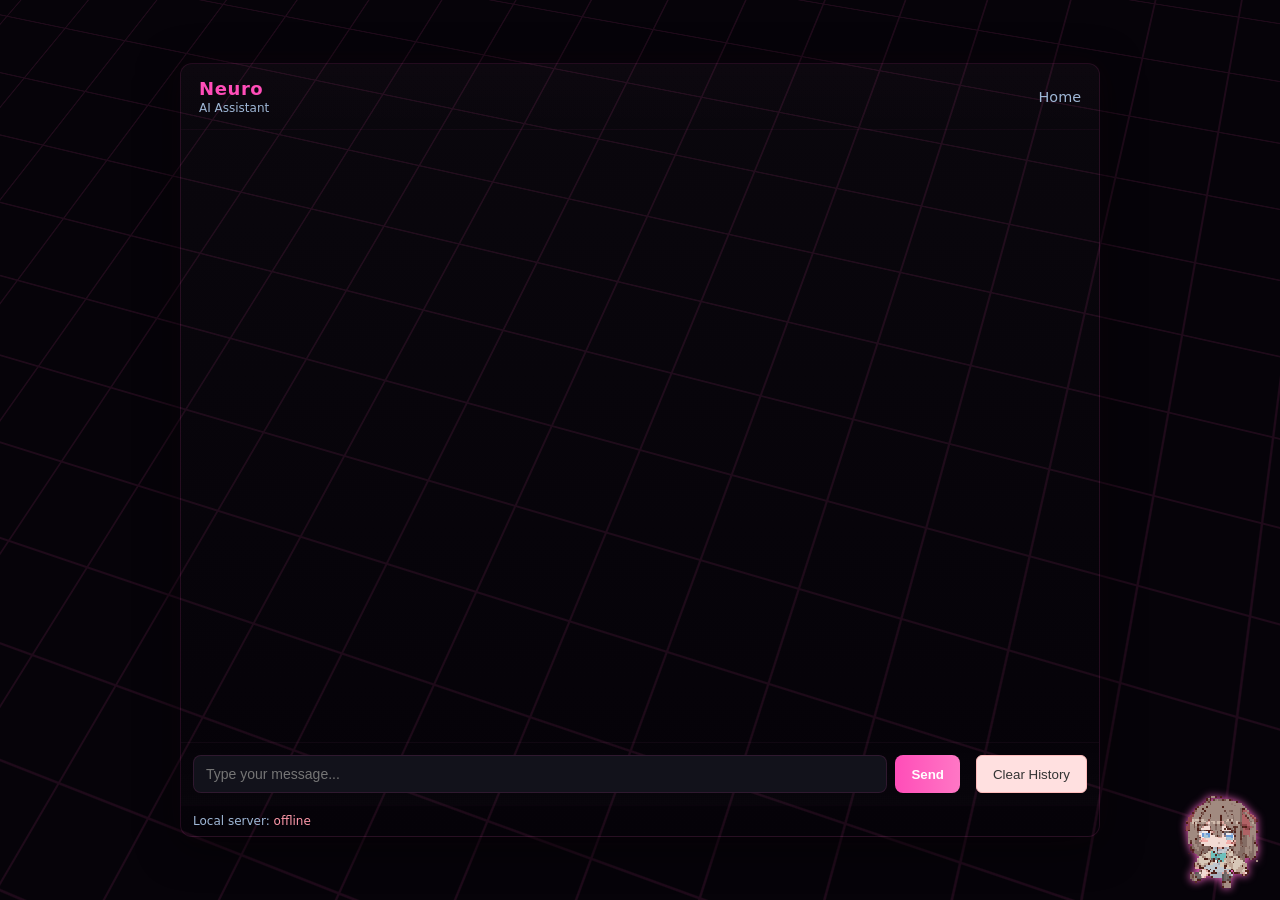
<file: Ai-Page-Remastered/Main/Neuro.html>
<!doctype html>
<html lang="en">
<head>
  <meta charset="utf-8" />
  <meta name="viewport" content="width=device-width,initial-scale=1" />
  <title>Neuro AI Chat</title>
  <link rel="stylesheet" href="../Main/styles.css">
  <link rel="stylesheet" href="../Background/tiles.css">
</head>
<body>
  <div class="chat-root"> <!-- test -->  
    <header class="chat-header">
      <div style="display: flex; justify-content: space-between; align-items: center;">
        <div>
          <h1>Neuro</h1>
          <p class="subtitle">AI Assistant</p>
        </div>
        <a href="index.html" style="color: #9fb7d6; text-decoration: none; font-size: 0.9rem;">Home</a>
      </div>
    </header>

    <main id="chatBox" class="chat-box" aria-live="polite"></main>

    <form id="inputForm" class="input-area" autocomplete="off">
      <input id="userInput" type="text" placeholder="Type your message..." />
      <button id="sendButton" type="submit">Send</button>
    </form>


    <footer class="chat-footer">Local server: <span id="serverStatus">unknown</span></footer>
  </div>

  <div id="neuro-corner">
    <img id="neuro-img" src="../NeuroSpin/Neuro.png" alt="Neuro-sama">
  </div>

  <!-- API Key Modal -->
  <div id="apiKeyModal" class="modal">
    <div class="modal-content">
      <h2>Enter Gemini API Key</h2>
      <p>To chat with Neuro, you need to provide a valid Google Gemini API key.</p>
      <input type="password" id="modalApiKeyInput" placeholder="Paste your API key here" />
      <button id="modalSaveBtn">Save & Start</button>
      <p id="modalError" style="color: #ff99aa; display: none; margin-top: 10px;"></p>
    </div>
  </div>

  <div id="tiles-root">
    <div id="background"></div>
  </div>

  <script src="../Background/tiles.js"></script>
  <script src="../NeuroSpin/Neurospin.js"></script>
  <script src="../Main/script.js"></script>
  
</body>
</html>
</file>
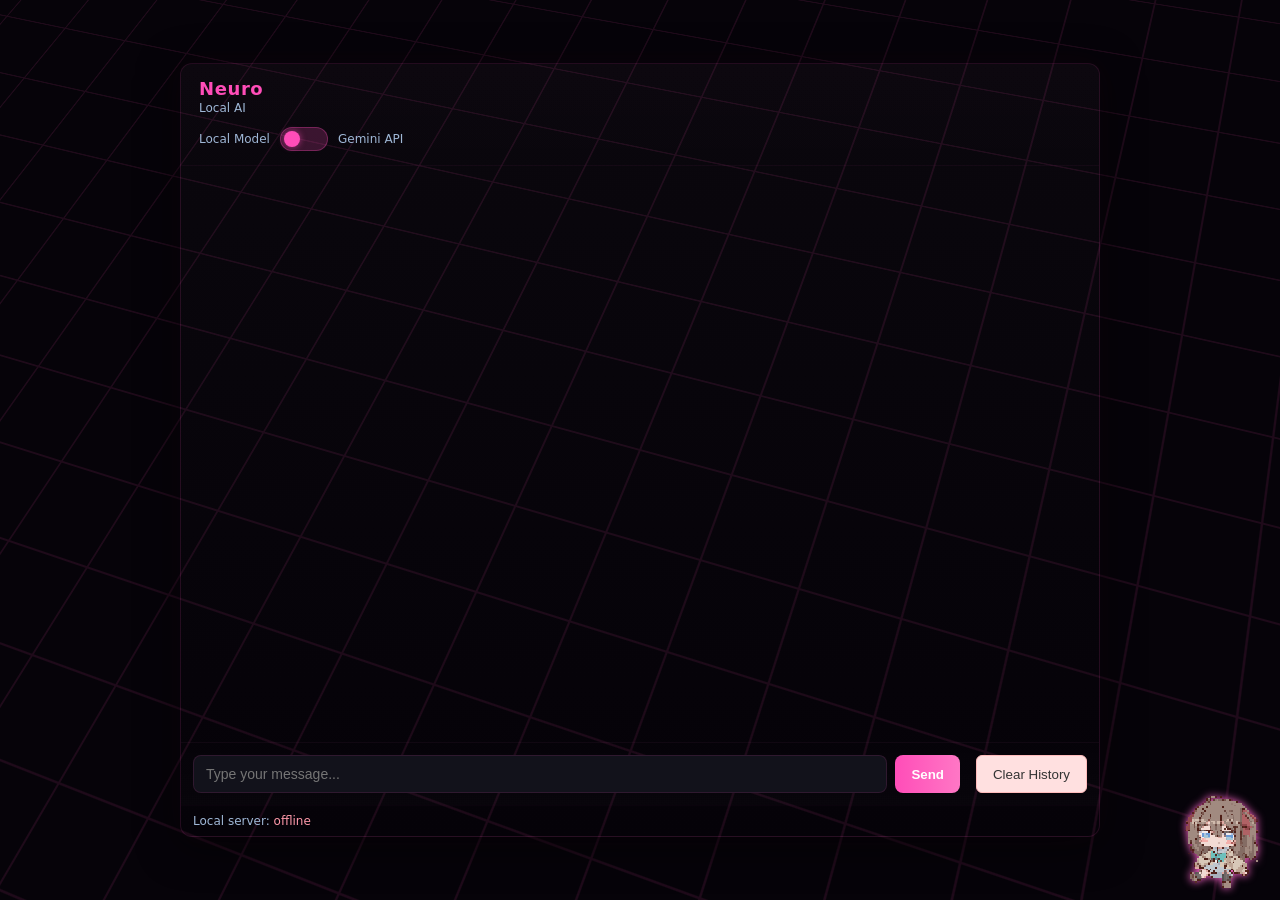
<file: NeuroAIPage/Main/Neuro.html>
<!doctype html>
<html lang="en">
<head>
  <meta charset="utf-8" />
  <meta name="viewport" content="width=device-width,initial-scale=1" />
  <title>AI Local Chat</title>
  <link rel="stylesheet" href="../Main/styles.css">
  <link rel="stylesheet" href="../Background/tiles.css">
</head>
<body>
  <div class="chat-root"> <!-- test -->  
    <header class="chat-header">
      <h1>Neuro</h1>
      <p class="subtitle">Local AI</p>
      <div class="model-switch">
        <label class="switch-label">
          <span class="model-option">Local Model</span>
          <label class="toggle-switch">
            <input type="checkbox" id="modelToggle">
            <span class="slider"></span>
          </label>
          <span class="model-option">Gemini API</span>
        </label>
        <input type="password" id="apiKeyInput" placeholder="Enter Gemini API Key" style="display:none;" />
        <button id="saveApiKey" style="display:none;">Save Key</button>
      </div>
    </header>

    <main id="chatBox" class="chat-box" aria-live="polite"></main>

    <form id="inputForm" class="input-area" autocomplete="off">
      <input id="userInput" type="text" placeholder="Type your message..." />
      <button id="sendButton" type="submit">Send</button>
    </form>


    <div id="neuro-corner">
      <img id="neuro-img" src="../NeuroSpin/Neuro.png" alt="Neuro-sama">
    </div>

    <footer class="chat-footer">Local server: <span id="serverStatus">unknown</span></footer>
  </div>

  <div id="tiles-root">
    <div id="background"></div>
  </div>

  <script src="../Background/tiles.js"></script>
  <script src="../NeuroSpin/Neurospin.js"></script>
  <script src="../Main/script.js"></script>
  
</body>
</html>
</file>
<file: Ai-Page-Remastered/Main/styles.css>
/* Color variables - reusable colors for the whole page */
:root { /* acts as system variable's path, providing global color definitions. in short, it's defining colors to be used throughout the CSS */
  --bg: #0b0b14;
  --panel: #12121b;
  --pink: #ff4db8;
  --accent: rgba(255, 77, 184, 0.12);
  --text: #e6e6ff;
}

/* Reset default styles */
* {
  box-sizing: border-box;
}

html, body {
  height: 100%;
  margin: 0;
  font-family: Inter, ui-sans-serif, system-ui, -apple-system, "Segoe UI", Roboto, "Helvetica Neue", Arial;

}

/* Main page background */
body {
  background: radial-gradient(circle at top left, #0b0f1c, var(--bg));
  color: var(--text);
  display: flex;
  align-items: center;
  justify-content: center;
  padding: 18px;
}

/* Main chat container */
.chat-root {
  width: 100%;
  max-width: 920px;
  height: 86vh;
  background: linear-gradient(180deg, rgba(255, 255, 255, 0.02), rgba(0, 0, 0, 0.06));
  border-radius: 12px;
  border: 1px solid rgba(255, 77, 184, 0.12);
  box-shadow: 0 8px 40px rgba(0, 0, 0, 0.6), 0 0 30px rgba(255, 77, 184, 0.04);
  display: flex;
  flex-direction: column;
  overflow: hidden;
  position: relative;
  z-index: 1; /* keep chat above tiles background */
  pointer-events: auto;
}

/* Chat header (title area) */
.chat-header {
  padding: 14px 18px;
  border-bottom: 1px solid rgba(255, 77, 184, 0.03);
  background: linear-gradient(0deg, transparent, rgba(255, 77, 184, 0.01));
  pointer-events: auto;
}

.chat-header h1 {
  margin: 0;
  color: var(--pink);
  font-size: 18px;
  letter-spacing: 0.6px;
}

.subtitle {
  margin: 2px 0 0 0;
  font-size: 12px;
  color: #9fb7d6;
}

/* Model switch container */
.model-switch {
  margin-top: 12px;
  display: flex;
  flex-direction: column;
  gap: 8px;
}

.switch-label {
  display: flex;
  align-items: center;
  gap: 10px;
  font-size: 13px;
  color: #b8c9e6;
}

.model-option {
  color: #9fb7d6;
  font-size: 12px;
}

/* Toggle switch styling */
.toggle-switch {
  position: relative;
  display: inline-block;
  width: 48px;
  height: 24px;
}

.toggle-switch input {
  opacity: 0;
  width: 0;
  height: 0;
}

/* --- New Pages Styling --- */

.page-container {
  width: 100%;
  max-width: 800px;
  background: linear-gradient(180deg, rgba(255, 255, 255, 0.02), rgba(0, 0, 0, 0.06));
  border-radius: 12px;
  border: 1px solid rgba(255, 77, 184, 0.12);
  box-shadow: 0 8px 40px rgba(0, 0, 0, 0.6), 0 0 30px rgba(255, 77, 184, 0.04);
  padding: 40px;
  text-align: center;
  position: relative;
  z-index: 1;
  backdrop-filter: blur(10px);
}

.page-title {
  color: var(--pink);
  font-size: 2.5rem;
  margin-bottom: 1rem;
  text-shadow: 0 0 15px rgba(255, 77, 184, 0.3);
}

.page-subtitle {
  color: #b8c9e6;
  font-size: 1.2rem;
  margin-bottom: 2rem;
  line-height: 1.6;
}

.feature-grid {
  display: grid;
  grid-template-columns: repeat(auto-fit, minmax(250px, 1fr));
  gap: 20px;
  margin: 30px 0;
  text-align: left;
}

.feature-item {
  background: rgba(255, 255, 255, 0.03);
  padding: 20px;
  border-radius: 8px;
  border: 1px solid rgba(255, 77, 184, 0.1);
}

.feature-item h3 {
  color: var(--pink);
  margin-top: 0;
}

.btn-primary {
  display: inline-block;
  background: var(--pink);
  color: #000;
  padding: 12px 30px;
  border-radius: 25px;
  text-decoration: none;
  font-weight: bold;
  font-size: 1.1rem;
  transition: all 0.3s ease;
  border: none;
  cursor: pointer;
  margin-top: 20px;
}

.btn-primary:hover {
  transform: translateY(-2px);
  box-shadow: 0 0 20px rgba(255, 77, 184, 0.4);
  background: #ff66c4;
}

.input-group {
  margin: 30px 0;
}

.input-field {
  width: 100%;
  max-width: 400px;
  padding: 15px;
  background: rgba(0, 0, 0, 0.3);
  border: 1px solid rgba(255, 77, 184, 0.3);
  border-radius: 8px;
  color: var(--text);
  font-size: 1.1rem;
  outline: none;
  transition: border-color 0.3s;
}

.input-field:focus {
  border-color: var(--pink);
  box-shadow: 0 0 10px rgba(255, 77, 184, 0.2);
}

.slider {
  position: absolute;
  cursor: pointer;
  top: 0;
  left: 0;
  right: 0;
  bottom: 0;
  background-color: rgba(255, 77, 184, 0.2);
  transition: 0.3s;
  border-radius: 24px;
  border: 1px solid rgba(255, 77, 184, 0.3);
}

.slider:before {
  position: absolute;
  content: "";
  height: 16px;
  width: 16px;
  left: 3px;
  bottom: 3px;
  background-color: var(--pink);
  transition: 0.3s;
  border-radius: 50%;
  box-shadow: 0 0 6px rgba(255, 77, 184, 0.6);
}

input:checked + .slider {
  background-color: rgba(77, 184, 255, 0.2);
  border-color: rgba(77, 184, 255, 0.3);
  
}

input:checked + .slider:before {
  transform: translateX(24px);
  background-color: #4db8ff;
  box-shadow: 0 0 6px rgba(77, 184, 255, 0.6);
}

/* API key input */
#apiKeyInput {
  padding: 8px 10px;
  border-radius: 6px;
  border: 1px solid rgba(77, 184, 255, 0.2);
  background: rgba(15, 21, 48, 0.6);
  color: var(--text);
  font-size: 12px;
  outline: none;
  transition: all 0.3s;
}

#apiKeyInput:focus {
  border-color: rgba(77, 184, 255, 0.4);
  box-shadow: 0 0 8px rgba(77, 184, 255, 0.2);
}

#saveApiKey {
  padding: 6px 14px;
  border-radius: 6px;
  border: none;
  background: linear-gradient(90deg, #4db8ff, #77c5ff);
  color: white;
  font-weight: 600;
  font-size: 12px;
  cursor: pointer;
  transition: transform 0.1s;
}

#saveApiKey:active {
  transform: translateY(1px);
}

/* Chat box (scrollable message area) */
.chat-box {
  flex: 1;
  padding: 16px;
  overflow-y: auto;
  display: flex;
  flex-direction: column;
  gap: 10px;
  pointer-events: auto;
}

/* Message bubbles (base style) */
.msg {
  max-width: 86%;
  padding: 10px 12px;
  border-radius: 8px;
  white-space: pre-wrap;
}

/* User messages (left side, pink) */
.msg.user {
  align-self: flex-start;
  background: linear-gradient(180deg, rgba(255, 77, 184, 0.06), rgba(255, 77, 184, 0.03));
  border: 1px solid rgba(255, 77, 184, 0.12);
  color: #ffd9f0;
  font-weight: 600;
}

/* AI messages (right side, blue) */
.msg.ai {
  align-self: flex-end;
  background: #0f1530;
}

/* Modal Styling */
.modal {
  display: none; /* Hidden by default */
  position: fixed;
  z-index: 1000;
  left: 0;
  top: 0;
  width: 100%;
  height: 100%;
  background-color: rgba(0, 0, 0, 0.7);
  backdrop-filter: blur(5px);
  align-items: center;
  justify-content: center;
}

.modal-content {
  background: #1a1a24;
  padding: 30px;
  border-radius: 12px;
  border: 1px solid rgba(255, 77, 184, 0.3);
  box-shadow: 0 0 30px rgba(255, 77, 184, 0.2);
  text-align: center;
  width: 90%;
  max-width: 400px;
  color: #e6e6ff;
}

.modal-content h2 {
  color: #ff4db8;
  margin-top: 0;
}

.modal-content input {
  width: 100%;
  padding: 12px;
  margin: 20px 0;
  background: rgba(0, 0, 0, 0.3);
  border: 1px solid rgba(255, 77, 184, 0.3);
  border-radius: 6px;
  color: white;
  outline: none;
}

.modal-content input:focus {
  border-color: #ff4db8;
}

.modal-content button {
  background: #ff4db8;
  color: black;
  border: none;
  padding: 12px 24px;
  border-radius: 25px;
  font-weight: bold;
  cursor: pointer;
  transition: transform 0.2s;
}

.modal-content button:hover {
  transform: scale(1.05);
  background: #ff66c4;
}
  border: 1px solid rgba(180, 190, 255, 0.06);
  color: #cfe1ff;
}

/* Info messages (center, gray) */
.msg.info {
  align-self: center;
  background: transparent;
  color: #9bb0c9;
  font-size: 12px;
}

/* Input area at the bottom */
.input-area {
  display: flex;
  padding: 12px;
  border-top: 1px solid rgba(255, 77, 184, 0.03);
  gap: 8px;
  background: linear-gradient(0deg, rgba(255, 255, 255, 0.01), transparent);
  pointer-events: auto;
}

/* Text input field */
#userInput {
  flex: 1;
  padding: 10px 12px;
  border-radius: 8px;
  border: 1px solid rgba(255, 77, 184, 0.12);
  background: var(--panel);
  color: var(--text);
  outline: none;
  font-size: 14px;
}

/* Input field when clicked */
#userInput:focus {
  box-shadow: 0 0 10px rgba(255, 77, 184, 0.08);
}

/* Send button */
#sendButton {
  padding: 10px 16px;
  border-radius: 8px;
  border: none;
  background: linear-gradient(90deg, var(--pink), #ff77c5);
  color: white;
  font-weight: 700;
  cursor: pointer;
}

/* Send button when clicked */
#sendButton:active {
  transform: translateY(1px);
}

/* Clear History button */
#clearButton {
  margin-left: 8px;
  padding: 6px 16px;
  border-radius: 6px;
  background: #ffe0e0;
  color: #333;
  border: 1px solid #fbb;
  cursor: pointer;
}

/* Footer text */
.chat-footer {
  padding: 8px 12px;
  font-size: 12px;
  color: #9fb7d6;
  border-top: 1px solid rgba(255, 77, 184, 0.02);
  pointer-events: auto;
}

/* Scrollbar width */
.chat-box::-webkit-scrollbar {
  width: 8px;
}

/* Scrollbar handle */
.chat-box::-webkit-scrollbar-thumb {
  background: rgba(255, 77, 184, 0.12);
  border-radius: 8px;
}

/* Neuro character in bottom-right corner
   The container (#neuro-corner) is used for spinning (rotation).
   The inner image (#neuro-corner img) is used for bobbing (translateY).
   Separating them avoids transform conflicts between rotation and translate. */
#neuro-corner {
  position: fixed;
  bottom: 10px;
  right: 10px;
  z-index: 1001; /* Higher than modal (1000) so it can be clicked */
  /* container doesn't size the image directly */
}

#neuro-corner img {
  width: 96px;
  image-rendering: pixelated;
  filter: drop-shadow(0 0 4px #ff66cc);
  display: block;
}

/* Continuous rotation on the wrapper */
#neuro-corner.spinning {
  animation: neuro-spin 4s linear infinite;
}

/* When talking, run the bobbing animation on the inner image while the wrapper spins */
#neuro-corner.spinning.talking img {
  animation: neuro-bob 0.4s ease-in-out infinite;
}

/* Fallback: if only talking is applied (no spinning), bob the image */
#neuro-corner.talking img {
  animation: neuro-bob 0.4s ease-in-out infinite !important;
}

@keyframes neuro-bob {
  0% { transform: translateY(0px); }
  50% { transform: translateY(-12px); }
  100% { transform: translateY(0px); }
}

@keyframes neuro-spin {
  from { transform: rotate(0deg); }
  to   { transform: rotate(360deg); }
}
</file>
<file: Ai-Page-Remastered/Background/tiles.css>
/* Tiles Background System - Separate from chat interface */

/* Tiles root container - positioned behind everything */
#tiles-root {
    position: fixed;
    top: 0;
    left: 0;
    width: 100%;
    height: 100%;
    z-index: 0;
    overflow: hidden;
    pointer-events: none;
}

/* Background element for tiles */
#background {
    position: fixed;
    top: 0;
    left: 0;
    width: 100%;
    height: 100%;
    background: transparent;
    pointer-events: auto;
}

/* Grid container for 3D tiles effect */
.grid-container {
    position: absolute;
    top: 0;
    left: 0;
    width: 100%;
    height: 100%;
    background-color: #000;
    display: flex;
    align-items: center;
    justify-content: center;
    overflow: hidden;
    perspective: 1200px; /* Adjust perspective for 3D effect */
    pointer-events: auto;
}

/* 3D transformed grid of tiles */
#container {
    opacity: 0.5;
    width: 300vmax;
    height: 300vmax;
    display: grid;
    grid-template-rows: repeat(40, 1fr);
    grid-template-columns: repeat(40, 1fr);
    position: absolute;
    transform-style: preserve-3d;
    transform: 
        rotateX(30deg) 
        rotateY(-5deg) 
        rotateZ(20deg) 
        translateX(10%) 
        translateY(20%);
    pointer-events: auto;
}

/* Individual tile styling */
.tile {
    border: 1px solid rgba(255, 77, 184, 0.2);
    background-color: rgba(40, 20, 60, 0.3);
    transition: all 1s cubic-bezier(0, 0, 0.2, 1);
    will-change: transform, background-color;
    pointer-events: auto;
}

/* Tile hover effects - mixed pink and blue theme */
.tile.active-hover,
.tile:hover {
    transition-duration: 0s;
    transform: translate(-7.5px, -7.5px);
}

.tile.active-hover:nth-child(2n),
.tile:nth-child(2n):hover {
    background-color: rgba(255, 77, 184, 0.6);
    border-color: rgba(255, 77, 184, 0.7);
}

.tile.active-hover:nth-child(4n+1),
.tile:nth-child(4n+1):hover {
    background-color: rgba(77, 184, 255, 0.6);
    border-color: rgba(77, 184, 255, 0.7);
}

.tile.active-hover:nth-child(4n+3),
.tile:nth-child(4n+3):hover {
    background-color: rgba(255, 119, 197, 0.5);
    border-color: rgba(255, 119, 197, 0.7);
}

.tile.active-hover:nth-child(7n),
.tile:nth-child(7n):hover {
    background-color: rgba(77, 200, 255, 0.5);
    border-color: rgba(77, 200, 255, 0.7);
}

.tile.active-hover:nth-child(7n+3),
.tile:nth-child(7n+3):hover {
    background-color: rgba(255, 77, 184, 0.65);
    border-color: rgba(255, 77, 184, 0.8);
}

.tile.active-hover:nth-child(7n+5),
.tile:nth-child(7n+5):hover {
    background-color: rgba(150, 120, 255, 0.5);
    border-color: rgba(150, 120, 255, 0.7);
}

.tile.active-hover:nth-child(7n+6),
.tile:nth-child(7n+6):hover {
    background-color: rgba(255, 102, 204, 0.6);
    border-color: rgba(255, 102, 204, 0.7);
}

.tile.active-hover:nth-child(11n+1),
.tile:nth-child(11n+1):hover {
    background-color: rgba(119, 197, 255, 0.55);
    border-color: rgba(119, 197, 255, 0.7);
}

.tile.active-hover:nth-child(11n+4),
.tile:nth-child(11n+4):hover {
    background-color: rgba(255, 77, 184, 0.7);
    border-color: rgba(255, 77, 184, 0.8);
}

.tile.active-hover:nth-child(11n+7),
.tile:nth-child(11n+7):hover {
    background-color: rgba(255, 140, 200, 0.5);
    border-color: rgba(255, 140, 200, 0.7);
}

.tile.active-hover:nth-child(11n+10),
.tile:nth-child(11n+10):hover {
    background-color: rgba(100, 180, 255, 0.6);
    border-color: rgba(100, 180, 255, 0.7);
}
</file>
<file: NeuroAIPage/Main/styles.css>
/* Color variables - reusable colors for the whole page */
:root { /* acts as system variable's path, providing global color definitions. in short, it's defining colors to be used throughout the CSS */
  --bg: #0b0b14;
  --panel: #12121b;
  --pink: #ff4db8;
  --accent: rgba(255, 77, 184, 0.12);
  --text: #e6e6ff;
}

/* Reset default styles */
* {
  box-sizing: border-box;
}

html, body {
  height: 100%;
  margin: 0;
  font-family: Inter, ui-sans-serif, system-ui, -apple-system, "Segoe UI", Roboto, "Helvetica Neue", Arial;

}

/* Main page background */
body {
  background: radial-gradient(circle at top left, #0b0f1c, var(--bg));
  color: var(--text);
  display: flex;
  align-items: center;
  justify-content: center;
  padding: 18px;
}

/* Main chat container */
.chat-root {
  width: 100%;
  max-width: 920px;
  height: 86vh;
  background: linear-gradient(180deg, rgba(255, 255, 255, 0.02), rgba(0, 0, 0, 0.06));
  border-radius: 12px;
  border: 1px solid rgba(255, 77, 184, 0.12);
  box-shadow: 0 8px 40px rgba(0, 0, 0, 0.6), 0 0 30px rgba(255, 77, 184, 0.04);
  display: flex;
  flex-direction: column;
  overflow: hidden;
  position: relative;
  z-index: 1; /* keep chat above tiles background */
  pointer-events: auto;
}

/* Chat header (title area) */
.chat-header {
  padding: 14px 18px;
  border-bottom: 1px solid rgba(255, 77, 184, 0.03);
  background: linear-gradient(0deg, transparent, rgba(255, 77, 184, 0.01));
  pointer-events: auto;
}

.chat-header h1 {
  margin: 0;
  color: var(--pink);
  font-size: 18px;
  letter-spacing: 0.6px;
}

.subtitle {
  margin: 2px 0 0 0;
  font-size: 12px;
  color: #9fb7d6;
}

/* Model switch container */
.model-switch {
  margin-top: 12px;
  display: flex;
  flex-direction: column;
  gap: 8px;
}

.switch-label {
  display: flex;
  align-items: center;
  gap: 10px;
  font-size: 13px;
  color: #b8c9e6;
}

.model-option {
  color: #9fb7d6;
  font-size: 12px;
}

/* Toggle switch styling */
.toggle-switch {
  position: relative;
  display: inline-block;
  width: 48px;
  height: 24px;
}

.toggle-switch input {
  opacity: 0;
  width: 0;
  height: 0;
}

.slider {
  position: absolute;
  cursor: pointer;
  top: 0;
  left: 0;
  right: 0;
  bottom: 0;
  background-color: rgba(255, 77, 184, 0.2);
  transition: 0.3s;
  border-radius: 24px;
  border: 1px solid rgba(255, 77, 184, 0.3);
}

.slider:before {
  position: absolute;
  content: "";
  height: 16px;
  width: 16px;
  left: 3px;
  bottom: 3px;
  background-color: var(--pink);
  transition: 0.3s;
  border-radius: 50%;
  box-shadow: 0 0 6px rgba(255, 77, 184, 0.6);
}

input:checked + .slider {
  background-color: rgba(77, 184, 255, 0.2);
  border-color: rgba(77, 184, 255, 0.3);
  
}

input:checked + .slider:before {
  transform: translateX(24px);
  background-color: #4db8ff;
  box-shadow: 0 0 6px rgba(77, 184, 255, 0.6);
}

/* API key input */
#apiKeyInput {
  padding: 8px 10px;
  border-radius: 6px;
  border: 1px solid rgba(77, 184, 255, 0.2);
  background: rgba(15, 21, 48, 0.6);
  color: var(--text);
  font-size: 12px;
  outline: none;
  transition: all 0.3s;
}

#apiKeyInput:focus {
  border-color: rgba(77, 184, 255, 0.4);
  box-shadow: 0 0 8px rgba(77, 184, 255, 0.2);
}

#saveApiKey {
  padding: 6px 14px;
  border-radius: 6px;
  border: none;
  background: linear-gradient(90deg, #4db8ff, #77c5ff);
  color: white;
  font-weight: 600;
  font-size: 12px;
  cursor: pointer;
  transition: transform 0.1s;
}

#saveApiKey:active {
  transform: translateY(1px);
}

/* Chat box (scrollable message area) */
.chat-box {
  flex: 1;
  padding: 16px;
  overflow-y: auto;
  display: flex;
  flex-direction: column;
  gap: 10px;
  pointer-events: auto;
}

/* Message bubbles (base style) */
.msg {
  max-width: 86%;
  padding: 10px 12px;
  border-radius: 8px;
  white-space: pre-wrap;
}

/* User messages (left side, pink) */
.msg.user {
  align-self: flex-start;
  background: linear-gradient(180deg, rgba(255, 77, 184, 0.06), rgba(255, 77, 184, 0.03));
  border: 1px solid rgba(255, 77, 184, 0.12);
  color: #ffd9f0;
  font-weight: 600;
}

/* AI messages (right side, blue) */
.msg.ai {
  align-self: flex-end;
  background: #0f1530;
  border: 1px solid rgba(180, 190, 255, 0.06);
  color: #cfe1ff;
}

/* Info messages (center, gray) */
.msg.info {
  align-self: center;
  background: transparent;
  color: #9bb0c9;
  font-size: 12px;
}

/* Input area at the bottom */
.input-area {
  display: flex;
  padding: 12px;
  border-top: 1px solid rgba(255, 77, 184, 0.03);
  gap: 8px;
  background: linear-gradient(0deg, rgba(255, 255, 255, 0.01), transparent);
  pointer-events: auto;
}

/* Text input field */
#userInput {
  flex: 1;
  padding: 10px 12px;
  border-radius: 8px;
  border: 1px solid rgba(255, 77, 184, 0.12);
  background: var(--panel);
  color: var(--text);
  outline: none;
  font-size: 14px;
}

/* Input field when clicked */
#userInput:focus {
  box-shadow: 0 0 10px rgba(255, 77, 184, 0.08);
}

/* Send button */
#sendButton {
  padding: 10px 16px;
  border-radius: 8px;
  border: none;
  background: linear-gradient(90deg, var(--pink), #ff77c5);
  color: white;
  font-weight: 700;
  cursor: pointer;
}

/* Send button when clicked */
#sendButton:active {
  transform: translateY(1px);
}

/* Clear History button */
#clearButton {
  margin-left: 8px;
  padding: 6px 16px;
  border-radius: 6px;
  background: #ffe0e0;
  color: #333;
  border: 1px solid #fbb;
  cursor: pointer;
}

/* Footer text */
.chat-footer {
  padding: 8px 12px;
  font-size: 12px;
  color: #9fb7d6;
  border-top: 1px solid rgba(255, 77, 184, 0.02);
  pointer-events: auto;
}

/* Scrollbar width */
.chat-box::-webkit-scrollbar {
  width: 8px;
}

/* Scrollbar handle */
.chat-box::-webkit-scrollbar-thumb {
  background: rgba(255, 77, 184, 0.12);
  border-radius: 8px;
}

/* Neuro character in bottom-right corner
   The container (#neuro-corner) is used for spinning (rotation).
   The inner image (#neuro-corner img) is used for bobbing (translateY).
   Separating them avoids transform conflicts between rotation and translate. */
#neuro-corner {
  position: fixed;
  bottom: 10px;
  right: 10px;
  z-index: 1000;
  /* container doesn't size the image directly */
}

#neuro-corner img {
  width: 96px;
  image-rendering: pixelated;
  filter: drop-shadow(0 0 4px #ff66cc);
  display: block;
}

/* Continuous rotation on the wrapper */
#neuro-corner.spinning {
  animation: neuro-spin 4s linear infinite;
}

/* When talking, run the bobbing animation on the inner image while the wrapper spins */
#neuro-corner.spinning.talking img {
  animation: neuro-bob 0.4s ease-in-out infinite;
}

/* Fallback: if only talking is applied (no spinning), bob the image */
#neuro-corner.talking img {
  animation: neuro-bob 0.4s ease-in-out infinite !important;
}

@keyframes neuro-bob {
  0% { transform: translateY(0px); }
  50% { transform: translateY(-12px); }
  100% { transform: translateY(0px); }
}

@keyframes neuro-spin {
  from { transform: rotate(0deg); }
  to   { transform: rotate(360deg); }
}
</file>
<file: NeuroAIPage/Background/tiles.css>
/* Tiles Background System - Separate from chat interface */

/* Tiles root container - positioned behind everything */
#tiles-root {
    position: fixed;
    top: 0;
    left: 0;
    width: 100%;
    height: 100%;
    z-index: 0;
    overflow: hidden;
    pointer-events: none;
}

/* Background element for tiles */
#background {
    position: fixed;
    top: 0;
    left: 0;
    width: 100%;
    height: 100%;
    background: transparent;
    pointer-events: auto;
}

/* Grid container for 3D tiles effect */
.grid-container {
    position: absolute;
    top: 0;
    left: 0;
    width: 100%;
    height: 100%;
    background-color: #000;
    display: flex;
    align-items: center;
    justify-content: center;
    overflow: hidden;
    perspective: 1200px; /* Adjust perspective for 3D effect */
    pointer-events: auto;
}

/* 3D transformed grid of tiles */
#container {
    opacity: 0.5;
    width: 300vmax;
    height: 300vmax;
    display: grid;
    grid-template-rows: repeat(40, 1fr);
    grid-template-columns: repeat(40, 1fr);
    position: absolute;
    transform-style: preserve-3d;
    transform: 
        rotateX(30deg) 
        rotateY(-5deg) 
        rotateZ(20deg) 
        translateX(10%) 
        translateY(20%);
    pointer-events: auto;
}

/* Individual tile styling */
.tile {
    border: 1px solid rgba(255, 77, 184, 0.2);
    background-color: rgba(40, 20, 60, 0.3);
    transition: all 1s cubic-bezier(0, 0, 0.2, 1);
    will-change: transform, background-color;
    pointer-events: auto;
}

/* Tile hover effects - mixed pink and blue theme */
.tile.active-hover,
.tile:hover {
    transition-duration: 0s;
    transform: translate(-7.5px, -7.5px);
}

.tile.active-hover:nth-child(2n),
.tile:nth-child(2n):hover {
    background-color: rgba(255, 77, 184, 0.6);
    border-color: rgba(255, 77, 184, 0.7);
}

.tile.active-hover:nth-child(4n+1),
.tile:nth-child(4n+1):hover {
    background-color: rgba(77, 184, 255, 0.6);
    border-color: rgba(77, 184, 255, 0.7);
}

.tile.active-hover:nth-child(4n+3),
.tile:nth-child(4n+3):hover {
    background-color: rgba(255, 119, 197, 0.5);
    border-color: rgba(255, 119, 197, 0.7);
}

.tile.active-hover:nth-child(7n),
.tile:nth-child(7n):hover {
    background-color: rgba(77, 200, 255, 0.5);
    border-color: rgba(77, 200, 255, 0.7);
}

.tile.active-hover:nth-child(7n+3),
.tile:nth-child(7n+3):hover {
    background-color: rgba(255, 77, 184, 0.65);
    border-color: rgba(255, 77, 184, 0.8);
}

.tile.active-hover:nth-child(7n+5),
.tile:nth-child(7n+5):hover {
    background-color: rgba(150, 120, 255, 0.5);
    border-color: rgba(150, 120, 255, 0.7);
}

.tile.active-hover:nth-child(7n+6),
.tile:nth-child(7n+6):hover {
    background-color: rgba(255, 102, 204, 0.6);
    border-color: rgba(255, 102, 204, 0.7);
}

.tile.active-hover:nth-child(11n+1),
.tile:nth-child(11n+1):hover {
    background-color: rgba(119, 197, 255, 0.55);
    border-color: rgba(119, 197, 255, 0.7);
}

.tile.active-hover:nth-child(11n+4),
.tile:nth-child(11n+4):hover {
    background-color: rgba(255, 77, 184, 0.7);
    border-color: rgba(255, 77, 184, 0.8);
}

.tile.active-hover:nth-child(11n+7),
.tile:nth-child(11n+7):hover {
    background-color: rgba(255, 140, 200, 0.5);
    border-color: rgba(255, 140, 200, 0.7);
}

.tile.active-hover:nth-child(11n+10),
.tile:nth-child(11n+10):hover {
    background-color: rgba(100, 180, 255, 0.6);
    border-color: rgba(100, 180, 255, 0.7);
}
</file>
